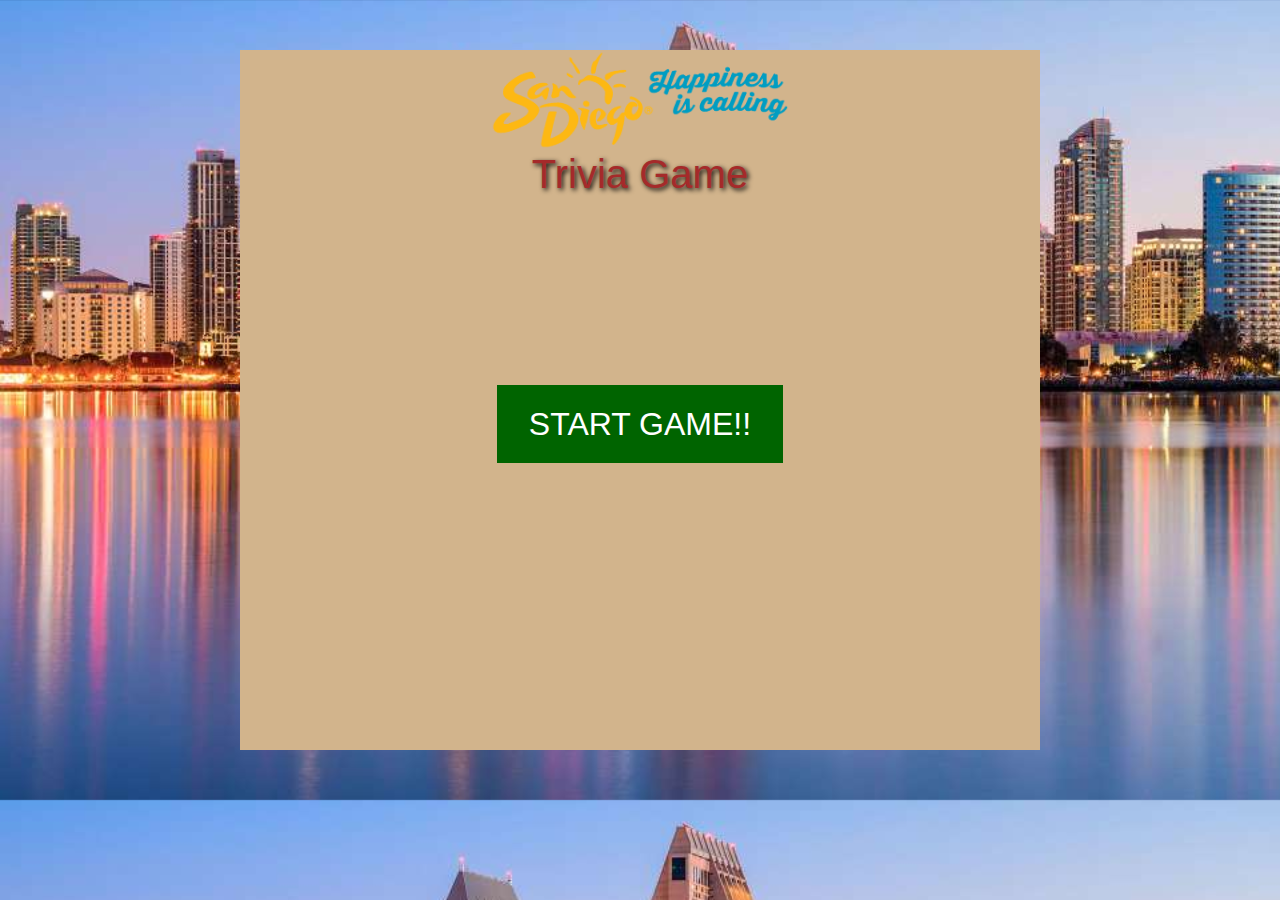
<file: index.html>
<!DOCTYPE html>
<html lang="en-us">

<head>
  <meta charset="UTF-8">
  <title>San Diego Trivia Game</title>
  
  <!-- Added link to the jQuery Library -->
  <script src="https://cdnjs.cloudflare.com/ajax/libs/jquery/3.2.1/jquery.min.js"></script>
  <script src="https://stackpath.bootstrapcdn.com/bootstrap/4.1.1/js/bootstrap.bundle.min.js"></script>
  <script type="text/javascript" src="assets/javascript/app.js"></script>

  <!-- Bootstrap CDN -->
  <link rel="stylesheet" href="https://maxcdn.bootstrapcdn.com/bootstrap/4.0.0/css/bootstrap.min.css">
  <link rel="stylesheet" href="https://maxcdn.bootstrapcdn.com/font-awesome/4.7.0/css/font-awesome.min.css">
  <link rel="stylesheet" href="assets/css/style.css">


</head>

<body>
    <div class="container">
        <div class="ques-container">
            <div>
                <img src="assets/images/sandiegologo.png" class="titlepic"/>
            </div>
            <div>
                <h1>Trivia Game</h1> 
            </div>
            <br>
            <div>
                <!-- Time remaining will render here -->
                <h2 id=time></h2>
                <br>
                <!-- Will render buttons for start and trivia -->
                <h2 id=question class=pop> </h2>
            </div>
            <div class=ans-container>
                <div id=buttons-view>
                </div>
                <div id=pic></div>
                <div><p id=trivia></p></div>
            </div>
            <div class=ans-container>
                <div id=restart>
                </div>
            </div>
        </div>
     </div>



 
</body>
</html>
</file>
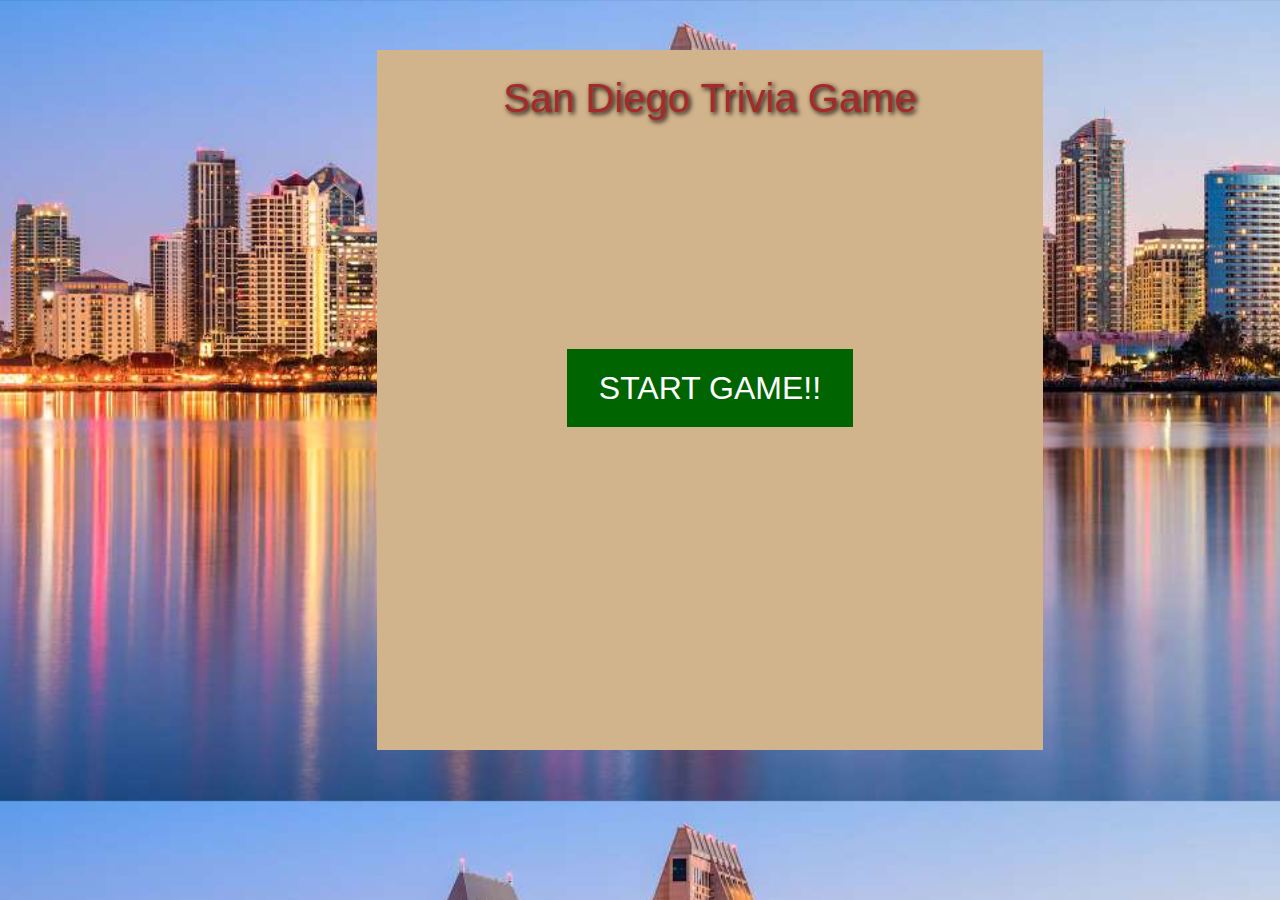
<file: index_old.html>
<!DOCTYPE html>
<html lang="en-us">

<head>
  <meta charset="UTF-8">
  <title>San Diego Triva Game</title>
  
  <!-- Added link to the jQuery Library -->
  <script src="https://cdnjs.cloudflare.com/ajax/libs/jquery/3.2.1/jquery.min.js"></script>
  <script src="https://stackpath.bootstrapcdn.com/bootstrap/4.1.1/js/bootstrap.bundle.min.js"></script>
  <script type="text/javascript" src="assets/javascript/app.js"></script>

  <!-- Bootstrap CDN -->
  <link rel="stylesheet" href="https://maxcdn.bootstrapcdn.com/bootstrap/4.0.0/css/bootstrap.min.css">
  <link rel="stylesheet" href="https://maxcdn.bootstrapcdn.com/font-awesome/4.7.0/css/font-awesome.min.css">
  <link rel="stylesheet" href="assets/css/style.css">


</head>

<body>
    <div class="container">
        <div class="row">
            <div class="col-sm-2">
            </div>
            <div class="col-sm-8 ques-container">
                <br>
                <h1>San Diego Trivia Game</h1>  
                <br>
                <div>
                    <!-- Time remaining will render here -->
                    <h2 id=time></h2>
                    <br>
                    <!-- Will render buttons for start and trivia -->
                    <h2 id=question class=pop> </h2>
                    <br>
                </div>
                <div class=ans-container>
                    <div id=buttons-view>
                    </div>
                    <div id=pic></div>
                </div>
                <div class=ans-container>
                    <div id=restart>
                    </div>
                </div>
            </div>
            <div class="col-sm-2">
            <div>
        </div>
     </div>



 
</body>
</html>
</file>
<file: assets/css/style.css>
.container {
    font-family: 'Arial', 'Helvetica Neue', Helvetica, sans-serif;
    color: brown;
    text-shadow: 2px 2px 5px black;
    display: flex;
    justify-content: center;
    align-items: center;
}

.ques-container {
    font-family: 'Arial', 'Helvetica Neue', Helvetica, sans-serif;
    text-shadow: 2px 2px 5px black;
    justify-content: center;
    align-items: center; 
    margin: 50px 70px;  
    background-color: tan;
    height: 700px;
    width: 800px;
    display: flex;
    flex-direction: column;
}

.ans-container {
    justify-content: center;
    align-items: center; 
    display: flex;
    margin: auto;
    flex-direction: column;
    font-size: 25px;
}

.pop {
    font-size: 40px;
    color: #3566dc;
    padding: 10px;
}

body {
    background-image: url(../images/sandiegobg.jpg);
    background-size: cover;
    color:brown;
    text-shadow: 2px 2px 5px black;
}

h1, h2 {
    text-align: center;
}

p {
    font-size: 18px;
    text-shadow: 0px 0px 0px;
    color: black;
    margin: 10px;
}

.button {
    background-color:darkgreen; /* Green */
    border: none;
    color: white;
    padding: 15px 32px;
    text-align: center;
    text-decoration: none;
    display: inline-block;
    margin: 4px 2px;
    cursor: pointer;
    font-size: 24px;
    width: 100%;
}

.start-button {
    background-color: darkgreen; /* Green */
    border: none;
    color: white;
    padding: 15px 32px;
    text-align: center;
    text-decoration: none;
    display: inline-block;
    margin: 4px 2px;
    cursor: pointer;
    font-size: 32px;
}

.titlepic {
    height: 100px;
    width: 300px;
}


img {
    height: 200px;
    width: 300px;
    margin-left: auto;
    margin-right: auto;
}
</file>
